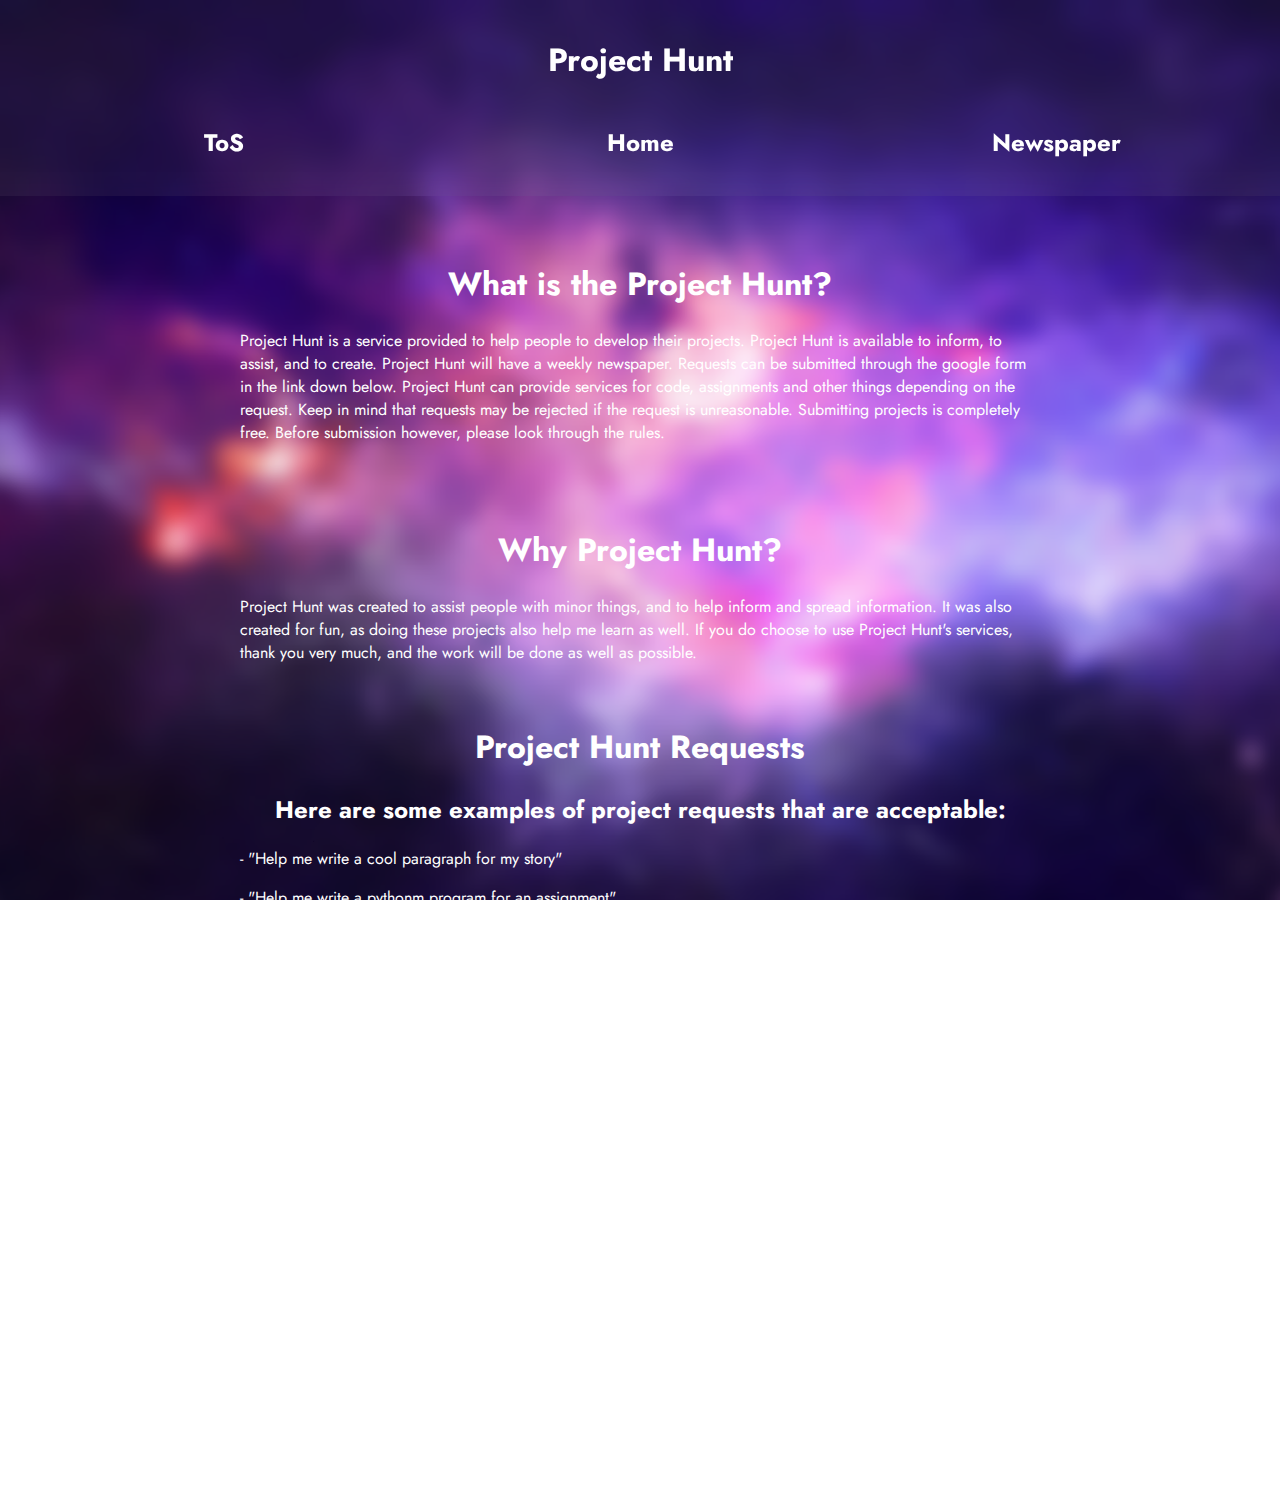
<file: index.html>
<!DOCTYPE html>
<html>

<head>
  <meta charset="utf-8">
  <meta name="viewport" content="width=device-width">
  <title>Project Hunt</title>
  <link href="style.css" rel="stylesheet" type="text/css" />
  <link rel="icon" type="image/x-icon" href="Nebula.png">
</head>

<body>
  <div class="title">
    <h1>Project Hunt</h1>
    <div class = "topnavbar" id ="topnav">
      <h2><a href="ToS.html">ToS</a></h2>
      <h2><a href="index.html">Home</a></h2>
      <h2><a href="newspaper.html">Newspaper</a></h2>
    </div>
  </div>
  <div class = "maindiv" id = "maind">
    <center>
      <h1>What is the Project Hunt?</h1>
      
    </center>
    <p>Project Hunt is a service provided to help people to develop their projects. Project Hunt is available to inform, to assist, and to create. Project Hunt will have a weekly newspaper. Requests can be submitted through the google form in the link down below. Project Hunt can provide services for code, assignments and other things depending on the request. Keep in mind that requests may be rejected if the request is unreasonable. Submitting projects is completely free. Before submission however, please look through the rules. </p>
    <br>
    <br>
    
    <center>
      <h1>Why Project Hunt?</h1>
      
    </center>
    <p>Project Hunt was created to assist people with minor things, and to help inform and spread information. It was also created for fun, as doing these projects also help me learn as well. If you do choose to use Project Hunt's services, thank you very much, and the work will be done as well as possible.</p>
    <br>
    <center>
      <h1>Project Hunt Requests</h1>
      <h2>Here are some examples of project requests that are acceptable:</h2>
      
    </center>
    
    <p>- "Help me write a cool paragraph for my story"</p>
    <p>- "Help me write a pythonm program for an assignment"</p>
    <p>- "Help me make a basic website"</p>
    <p>And please, don't forget to say please.</p>
    <center>

    <h2>Here are some examples of project requests that are unacceptable:</h2>
      
    </center>
    <p>- "Help me with a bomb blueprint"</p>
    <p>- "Help me write a FPS game"</p>
    <p>- "Help me write the AP exam"</p>
    <br>
    <center>
      <h1>Where can I submit requests?</h1>
      
    </center>
    <p>Your requests can be submitted here:</p>
    <a href="https://forms.gle/jMzvWA3BagVjJhz89">https://forms.gle/jMzvWA3BagVjJhz89</a>

    <br>
    <center>
      <h1>Where can I submit newspaper articles?</h1>
      
    </center>
    <p>Your requests can be submitted here:</p>
    <a href="https://forms.gle/TiWfv4tGwj3RBf8P6">https://forms.gle/TiWfv4tGwj3RBf8P6</a>
  </div>
  <br> 
  
  <script src="script.js"></script>

</body>

</html>
</file>
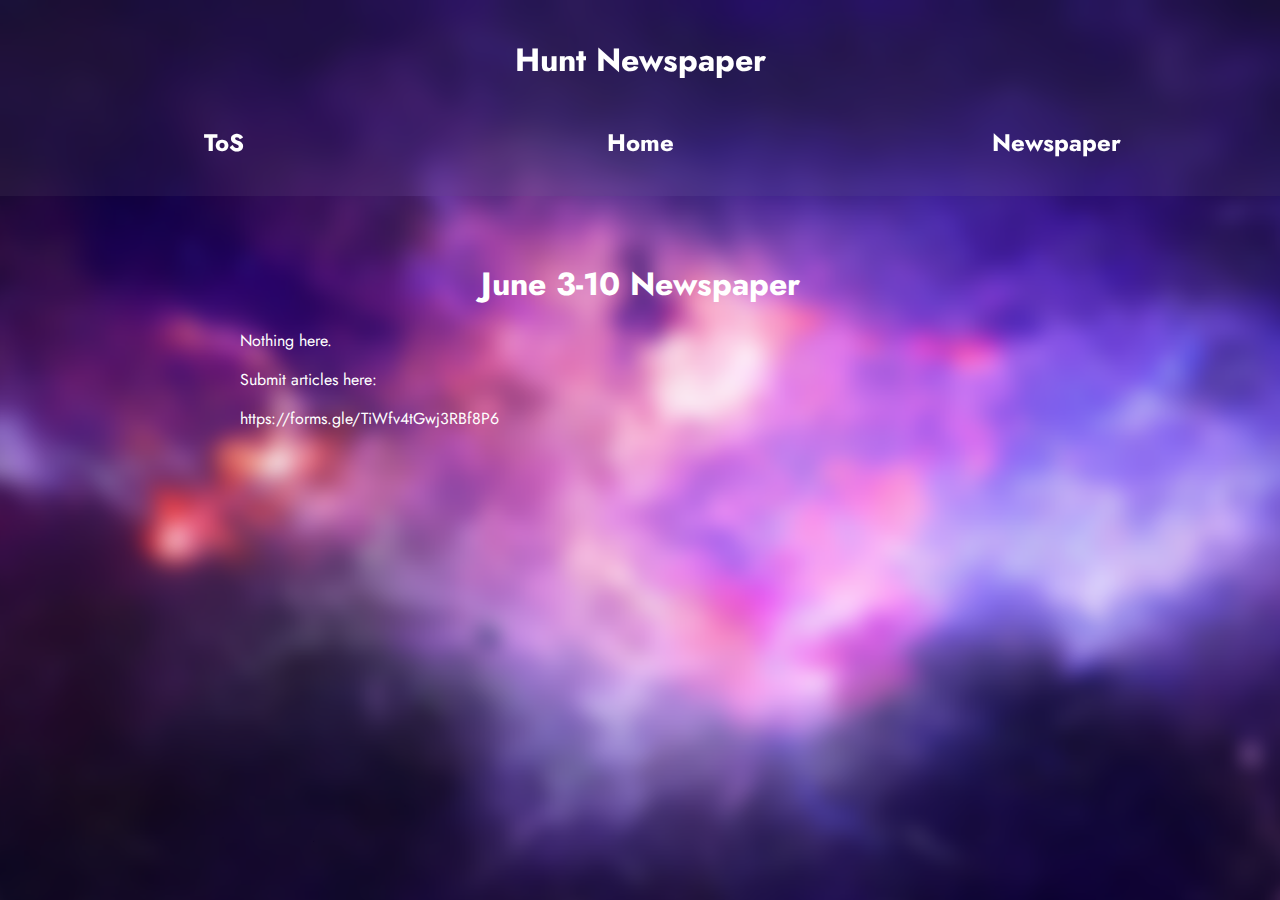
<file: newspaper.html>
<!DOCTYPE html>
<html>

<head>
  <meta charset="utf-8">
  <meta name="viewport" content="width=device-width">
  <title>Project Hunt</title>
  <link href="style.css" rel="stylesheet" type="text/css" />
</head>

<body>
  <div class="title">
    <h1>Hunt Newspaper</h1>
    <div class = "topnavbar" id ="topnav">
      <h2><a href="ToS.html">ToS</a></h2>
      <h2><a href="index.html">Home</a></h2>
      <h2><a href="newspaper.html">Newspaper</a></h2>
      <link rel="icon" type="image/x-icon" href="Nebula.png">
    </div>
  </div>
  <div class = "maindiv" id = "maind">
    <center>
      <h1>June 3-10 Newspaper</h1>
      
    </center>
    <p>Nothing here.</p>
    <p>Submit articles here:</p>
    <a href="https://forms.gle/TiWfv4tGwj3RBf8P6">https://forms.gle/TiWfv4tGwj3RBf8P6</a>
    
  <script src="script.js"></script>

</body>

</html>
</file>
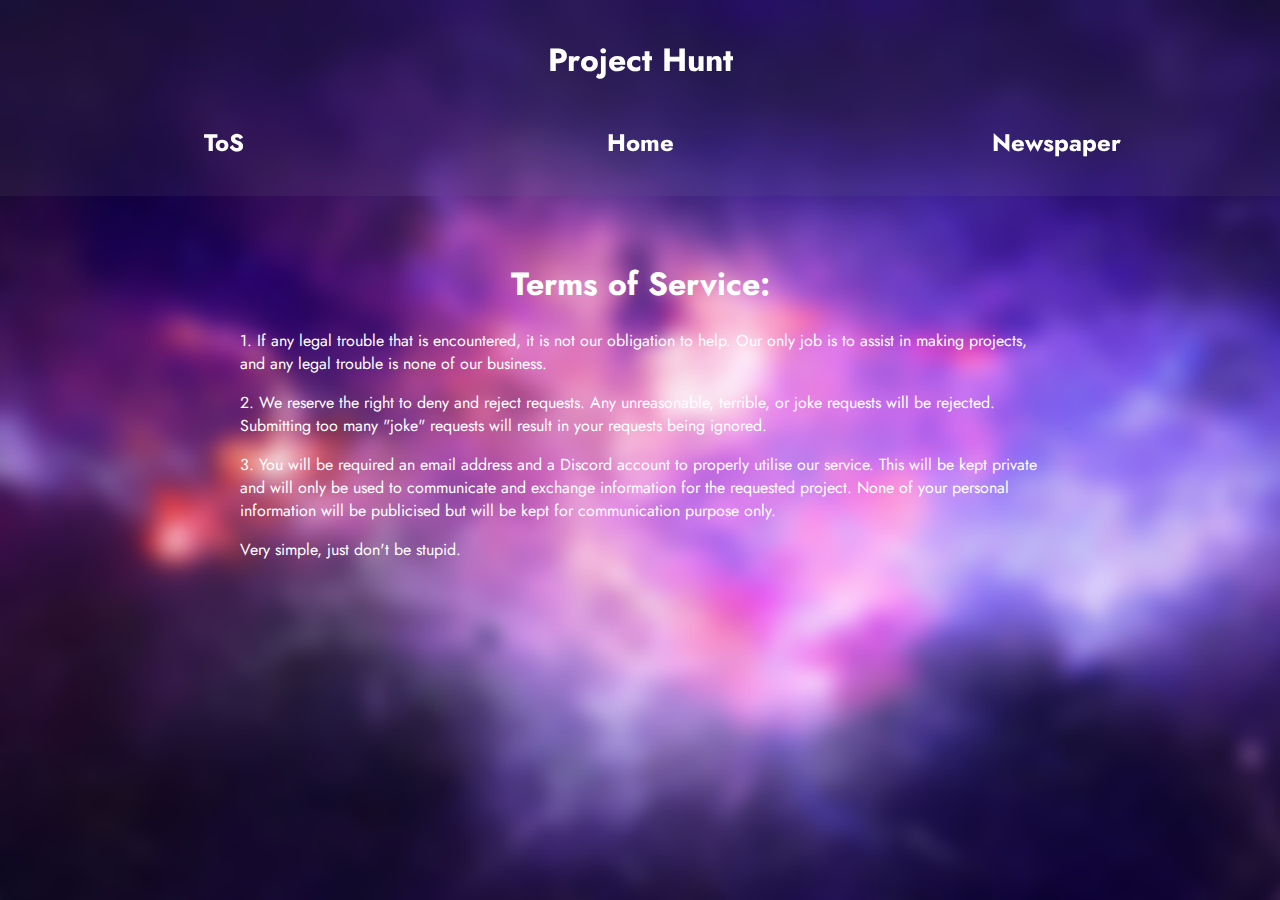
<file: ToS.html>
<!DOCTYPE html>
<html>

<head>
  <meta charset="utf-8">
  <meta name="viewport" content="width=device-width">
  <title>Terms of Service</title>
  <link href="style.css" rel="stylesheet" type="text/css" />
  <link rel="icon" type="image/x-icon" href="Nebula.png">
</head>

<body>
  <div class="title">
    <h1>Project Hunt</h1>
    <div class = "topnavbar" id ="topnav">
      <h2><a href="ToS.html">ToS</a></h2>
      <h2><a href="index.html">Home</a></h2>
      <h2><a href="newspaper.html">Newspaper</a></h2>
    </div>
  </div>
  <div class = "maindiv" id = "maind">
    <center>
      <h1>Terms of Service:</h1>
      
    </center>
    
    <p>1. If any legal trouble that is encountered, it is not our obligation to help. Our only job is to assist in making projects, and any legal trouble is none of our business. </p>
    
    <p>2. We reserve the right to deny and reject requests. Any unreasonable, terrible, or joke requests will be rejected. Submitting too many "joke" requests will result in your requests being ignored.</p>

    <p>3. You will be required an email address and a Discord account to properly utilise our service. This will be kept private and will only be used to communicate and exchange information for the requested project. None of your personal information will be publicised but will be kept for communication purpose only.</p>

    
    <p>Very simple, just don't be stupid.</p>
  </div>
  <script src="script.js"></script>

</body>

</html>
</file>
<file: style.css>
@import url('https://fonts.googleapis.com/css2?family=Jost:ital,wght@0,100..900;1,100..900&display=swap');
html {
  font-family: "Jost", sans-serif;
  background-image: url("BGGal.png");
  background-size: cover;
  background-repeat: none;
  background-attachment: fixed;
  color: white;
  margin: 0;
  height: 100%;
  width: 100%;
  overflow-x: hidden;
}
body {
    margin: 0
}
.title {
    background-color: rgb(255,255,255,0.05);
    margin: 0;
    padding: 0;
    height: auto;
    width: 100%;
    text-align: center;
    z-index:2;
    position: fixed;
    backdrop-filter: blur(10px);
    padding: 1em;
    box-sizing: border-box;

}

.maindiv {

    position: relative;
    justify-content: center;
    height: 3em;
    width: 100%;
    padding: 15em;
    box-sizing: border-box;
}

::-webkit-scrollbar {
    width: 10px;
    height: 8px
}

::-webkit-scrollbar-track {
    background: transparent
}

::-webkit-scrollbar-thumb {
    background: #FF7276
}

::-webkit-scrollbar-thumb:hover {
    background: #FF7276
}

li {
    float: center;
    display: inline;
    padding-left: 1em;
    padding-right: 1em;
}

a {
    text-decoration: none;
    color: white;
}

.topnavbar {
    display: grid;
    grid-template-columns: 1fr 1fr 1fr;
    justify-content: center;
    width: 100%;
}
</file>
